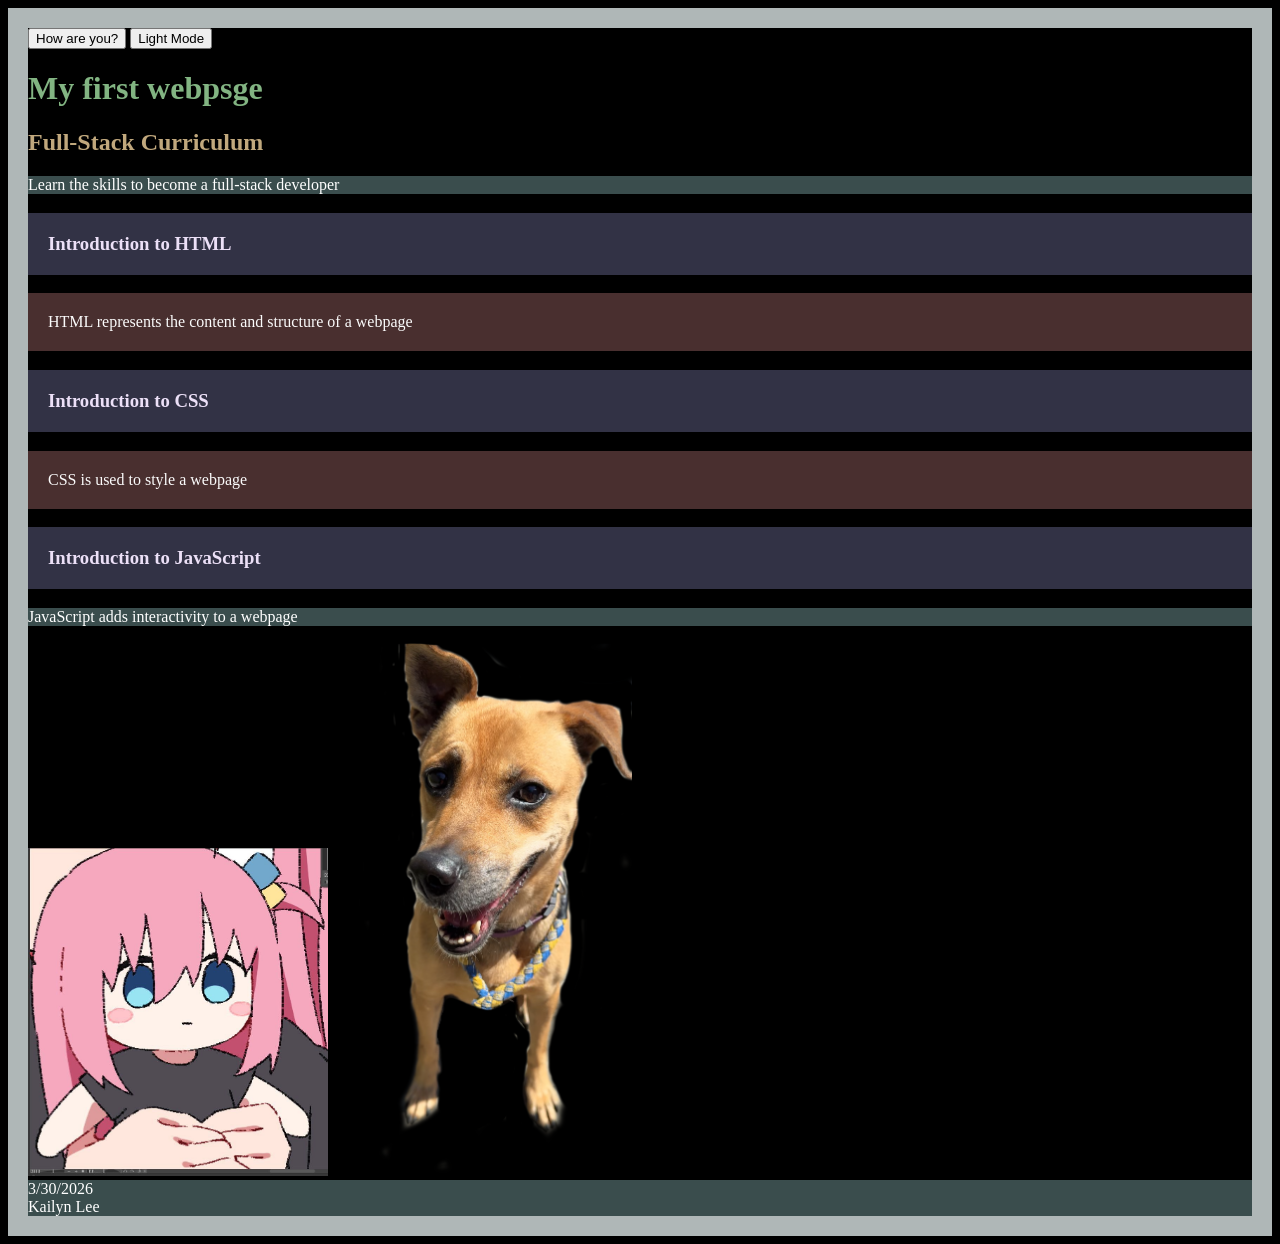
<file: index.html>
<!DOCTYPE html>
<html>
    <head>
        <title>The webpage</title>
        <link rel="stylesheet" href="./styles/second.css">
        <link rel="stylesheet" href="./styles/first.css">
    </head>
    <button onclick="HowAreYou();">
        How are you?
    </button>
     <body id = "dark">
            <button id= "color-mode" onclick = "changeColors();">
                 Light Mode
            </button>

            <script>
                const colorModeButton = document.querySelector('#color-mode');

             function changeColors(){
              if(document.body.id === "dark"){
                document.body.id='light';
                colorModeButton.textContent="Dark Mode"
            }else{if(document.body.id === "light"){
                document.body.id='dark';
                colorModeButton.textContent="Light Mode"}

            }
        }
       
            </script>
        
    
        <h1>My first webpsge</h1>
        <h2>Full-Stack Curriculum</h2>
        <p>Learn the skills to become a full-stack developer</p>

        <h3>Introduction to HTML</h3>
        <p class="piglet">HTML represents the content and structure of a webpage</p>

        <h3>Introduction to CSS</h3>
        <p class="piglet">CSS is used to style a webpage</p>

        <h3>Introduction to JavaScript</h3>
        <p>JavaScript adds interactivity to a webpage</p>
        <img src="./images/hitori.jpg" width="300">
        <img src="./images/lucy.png" width="300">
        <footer>
            <p>3/30/2026</p>
            <p>Kailyn Lee</p>
        </footer>
        <script>
            function HowAreYou(){
        let feelings =prompt("How are you feeling?");
        respond(feelings)
    }

        function respond(mood){
        if(mood === "sleepy") {
            alert('wake up!');
        } else{
            alert("Oh! You are feeling "+mood+".")
        };};
        console.log("mood", typeof mood);
        console.log("hi");
        if(true){
            let insideIf="yep";
             console.log(typeof InsideIf);
        }
        function addTwo(value){
            console.log(value+2);
            return value+2
        }
        addTwo(5);
    let result= addTwo(9);
    console.log("result", result);
    
       
        </script>
    </body>
    </html>
</file>
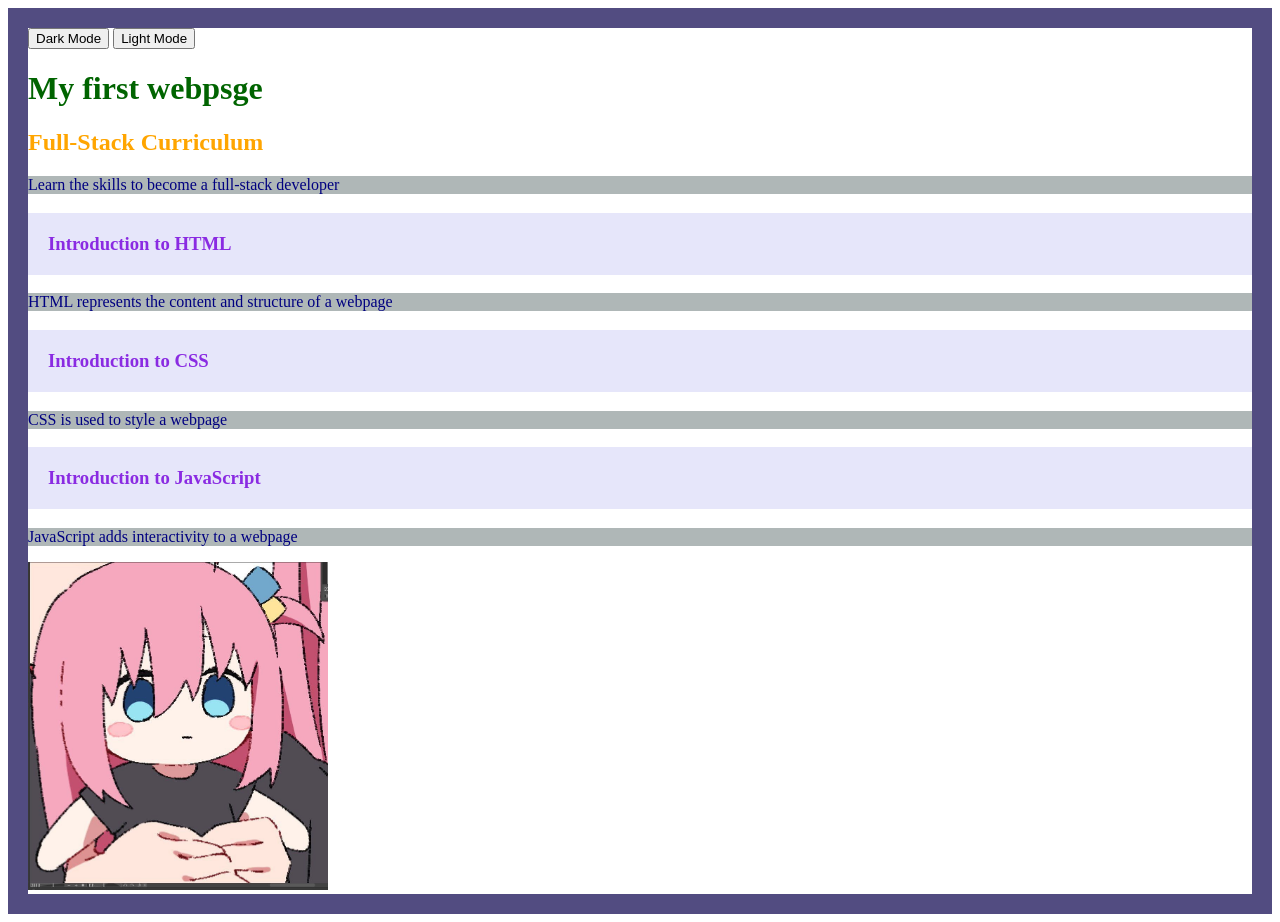
<file: school.html>
<!DOCTYPE html>
<html>
    <head>
        <title>The webpage</title>
        <link rel="stylesheet" href="./styles/second.css">
        <link rel="stylesheet" href="./styles/first.css">
    </head>

     <body id = "light">
            <button onclick = "document.body.id='dark'">
                 Dark Mode
            </button>
             <button onclick = "document.body.id='light'">
                 Light Mode
            </button>
            
    
        <h1>My first webpsge</h1>
        <h2>Full-Stack Curriculum</h2>
        <p>Learn the skills to become a full-stack developer</p>

        <h3>Introduction to HTML</h3>
        <p>HTML represents the content and structure of a webpage</p>

        <h3>Introduction to CSS</h3>
        <p>CSS is used to style a webpage</p>

        <h3>Introduction to JavaScript</h3>
        <p>JavaScript adds interactivity to a webpage</p>
        <img src="./images/hitori.jpg" width="300">
    </body>
</file>
<file: styles/second.css>
#dark{
    border : 20px solid rgb(175, 183, 183);
   background-color: black;
   color:white;

   p{
      background-color: rgb(58, 77, 77);
      color:rgb(255, 255, 255);
   }
   .piglet{
   background-color: rgb(73, 47, 47);
   color:rgb(251, 251, 251);
   padding:20px;}
   h3{
      background-color: rgb(50, 50, 69);
      color:rgb(236, 224, 247);
      padding:20px;
   }
   h2{
      color:rgb(193, 168, 125);
   }
   h1{
      color:rgb(130, 180, 130);
   }
   footer p{
      
  margin:0;
   padding:0;
   }
}
</file>
<file: styles/first.css>
#light{
    border : 20px solid rgb(82, 76, 129);
   background-color: white;
 color:black;
 
 p{
    background-color: rgb(175, 183, 183);
     color:navy;
 }
 .piglet{
   background-color: rgb(189, 189, 189);
   color:rgb(61, 22, 54);
   padding:20px;
 }
  h3{
     background-color: lavender;
     color:blueviolet;
     padding:20px;
 }
  h2{
    color:orange;
 }
 h1{
    color:darkgreen;
 }
 footer p{
   margin:0;
   padding:0;
 }
 }
</file>
